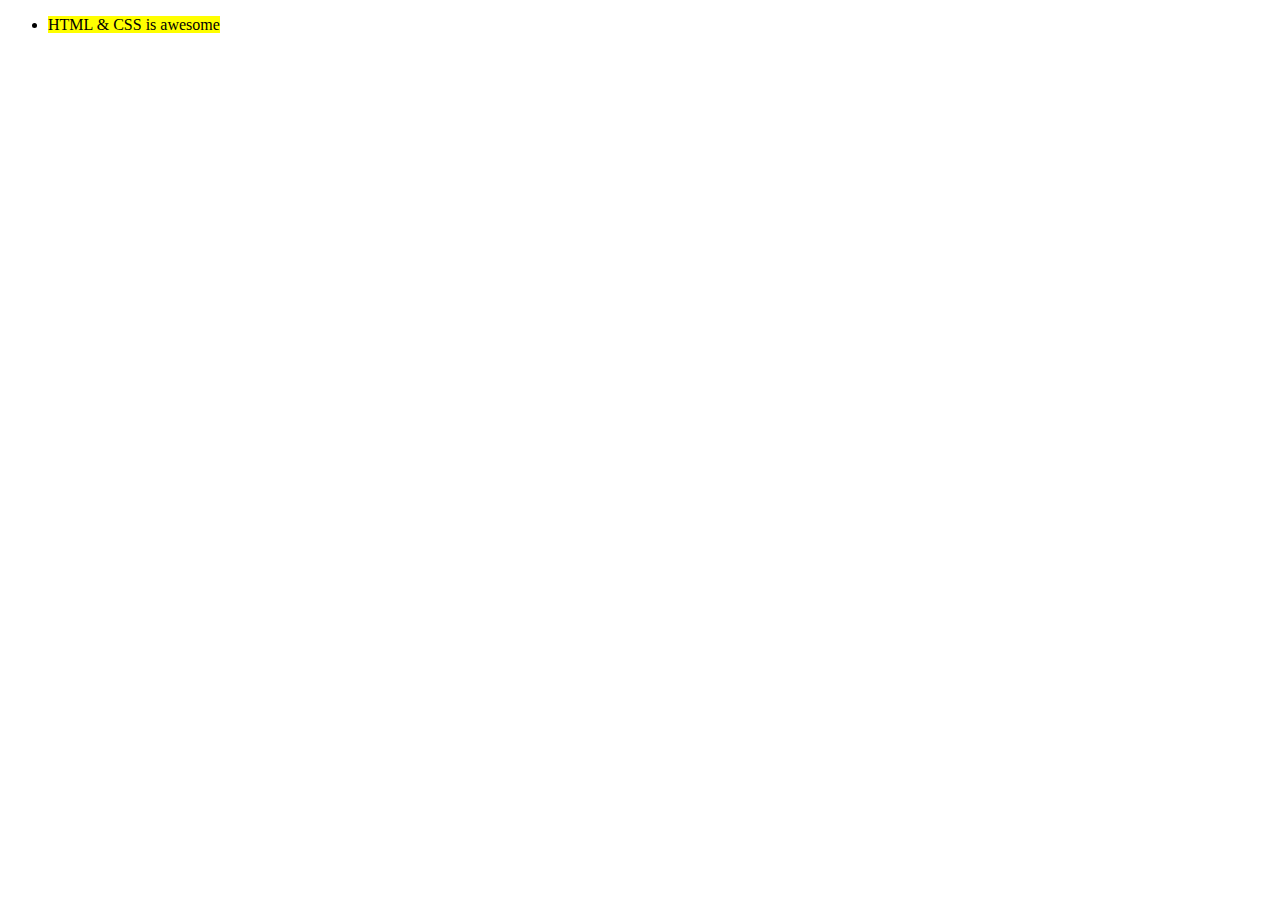
<file: 10.html>
<!DOCTYPE html>
<html lang="en">
<head>
    <meta charset="UTF-8">
    <meta http-equiv="X-UA-Compatible" content="IE=edge">
    <meta name="viewport" content="width=<device-width>, initial-scale=1.0">
    <title>Document</title>
</head>
<body>
    <ul>
        <li><mark>HTML & CSS is awesome</mark></li>
    </ul>
</body>
</html>
</file>
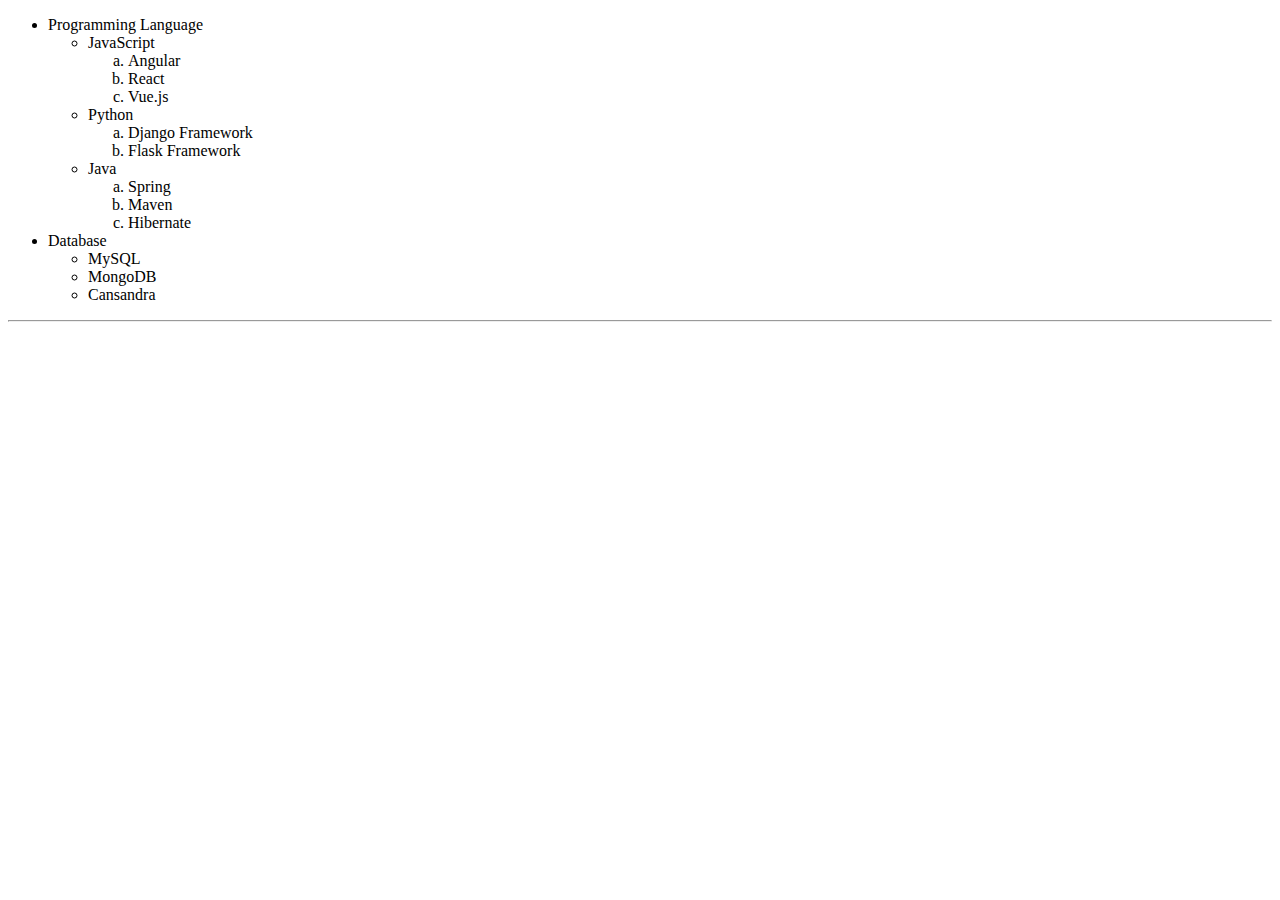
<file: 4.html>
<!DOCTYPE html>
<html lang="en">
<head>
    <meta charset="UTF-8">
    <meta http-equiv="X-UA-Compatible" content="IE=edge">
    <meta name="viewport" content="width=device-width, initial-scale=1.0">
    <!-- <link rel="stylesheet" href="style.css"> -->
    <title>Document</title>
</head>
<body>
    <ul>
        <li>Programming Language<ul>
            <li>JavaScript<ol type="a">
                <li>Angular</li>
                <li>React</li>
                <li>Vue.js</li>
            </ol></li>
            <li>Python<ol type="a">
                <li>Django Framework</li>
                <li>Flask Framework</li>
            </ol></li>
            <li>Java<ol type="a">
                <li>Spring</li>
                <li>Maven</li>
                <li>Hibernate</li>
            </ol></li>
        </ul>
        </li>
        <li>Database<ul>
            <li>MySQL</li>
            <li>MongoDB</li>
            <li>Cansandra</li>
        </ul>
        </li>
    </ul><hr>

    

</body>
</html>
</file>
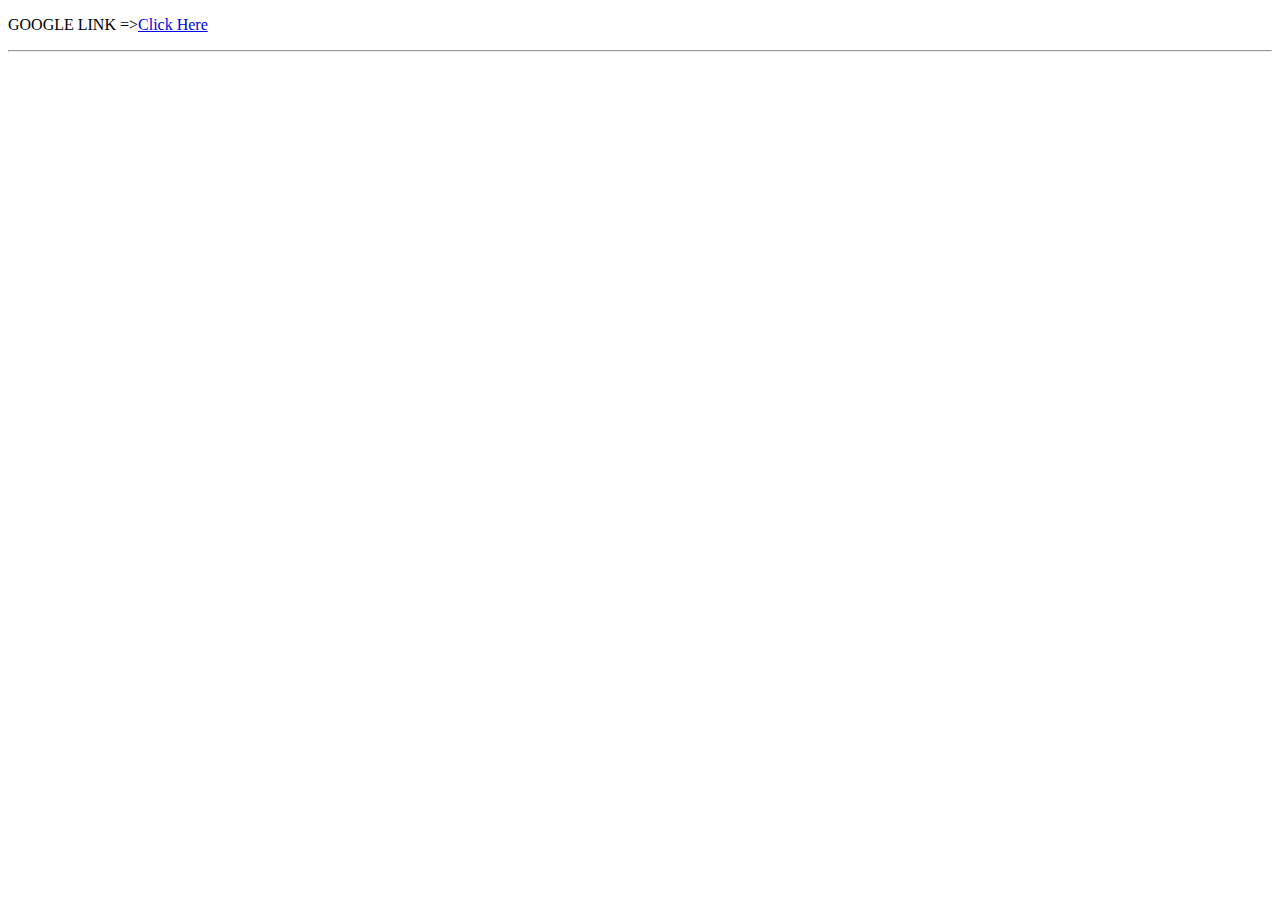
<file: 5.html>
<!DOCTYPE html>
<html lang="en">
<head>
    <meta charset="UTF-8">
    <meta http-equiv="X-UA-Compatible" content="IE=edge">
    <meta name="viewport" content="width=device-width, initial-scale=1.0">
    <!-- <link rel="stylesheet" href="style.css"> -->
    <title>Document</title>
</head>
<body>


    <p>GOOGLE LINK =><a href="https://google.com" target="_blank">Click Here</a></p><hr>


</body>
</html>
</file>
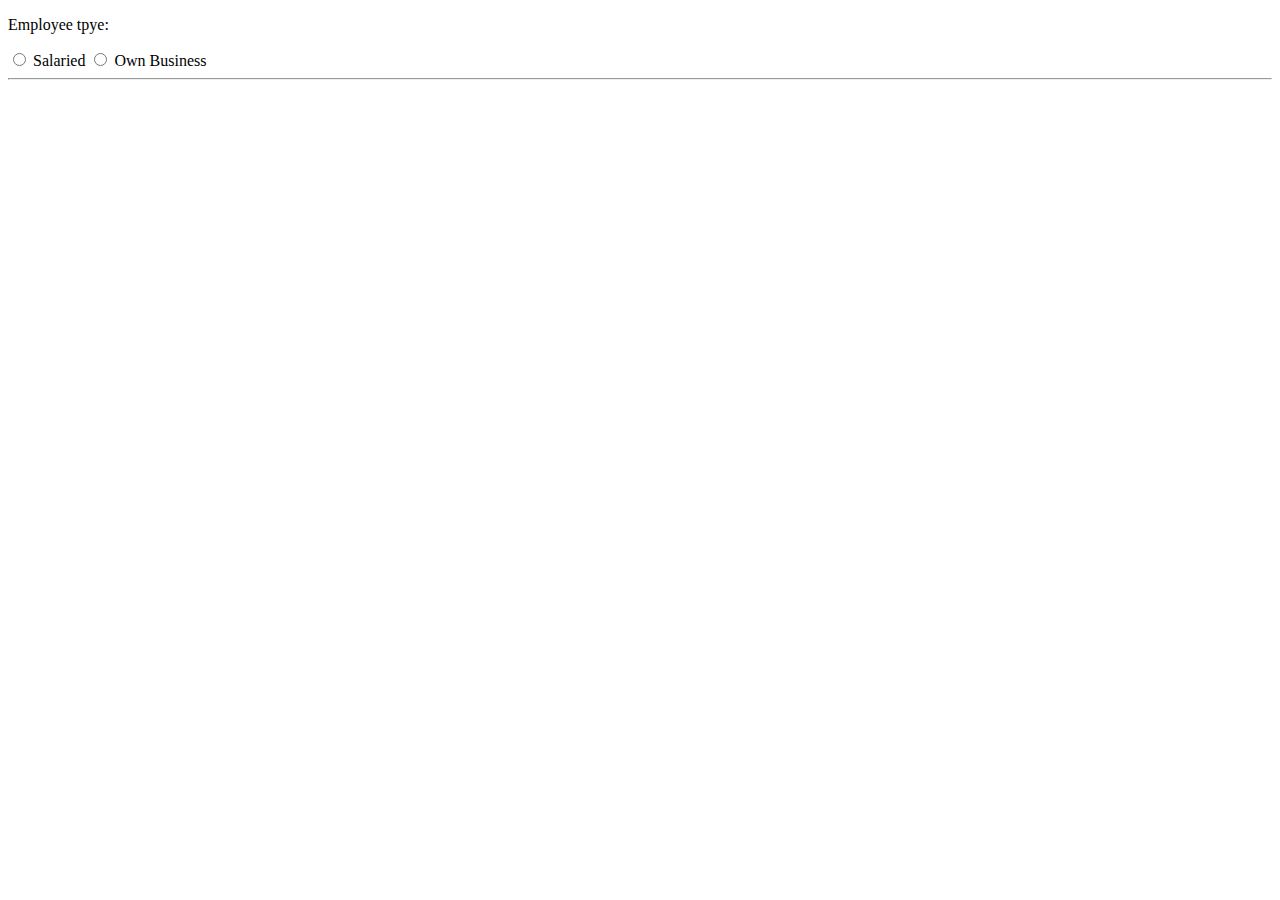
<file: 6.html>
<!DOCTYPE html>
<html lang="en">
<head>
    <meta charset="UTF-8">
    <meta http-equiv="X-UA-Compatible" content="IE=edge">
    <meta name="viewport" content="width=device-width, initial-scale=1.0">
    <!-- <link rel="stylesheet" href="style.css"> -->
    <title>Document</title>
</head>
<body>

    <form>
        <p>Employee tpye:</p>
        <input type="radio" class="salaried" name="employee">
        <label for="salaried">Salaried</label>
        <input type="radio" class="own-business" name="employee">
        <label for="own-business">Own Business</label>
    </form><hr>



</body>
</html>
</file>
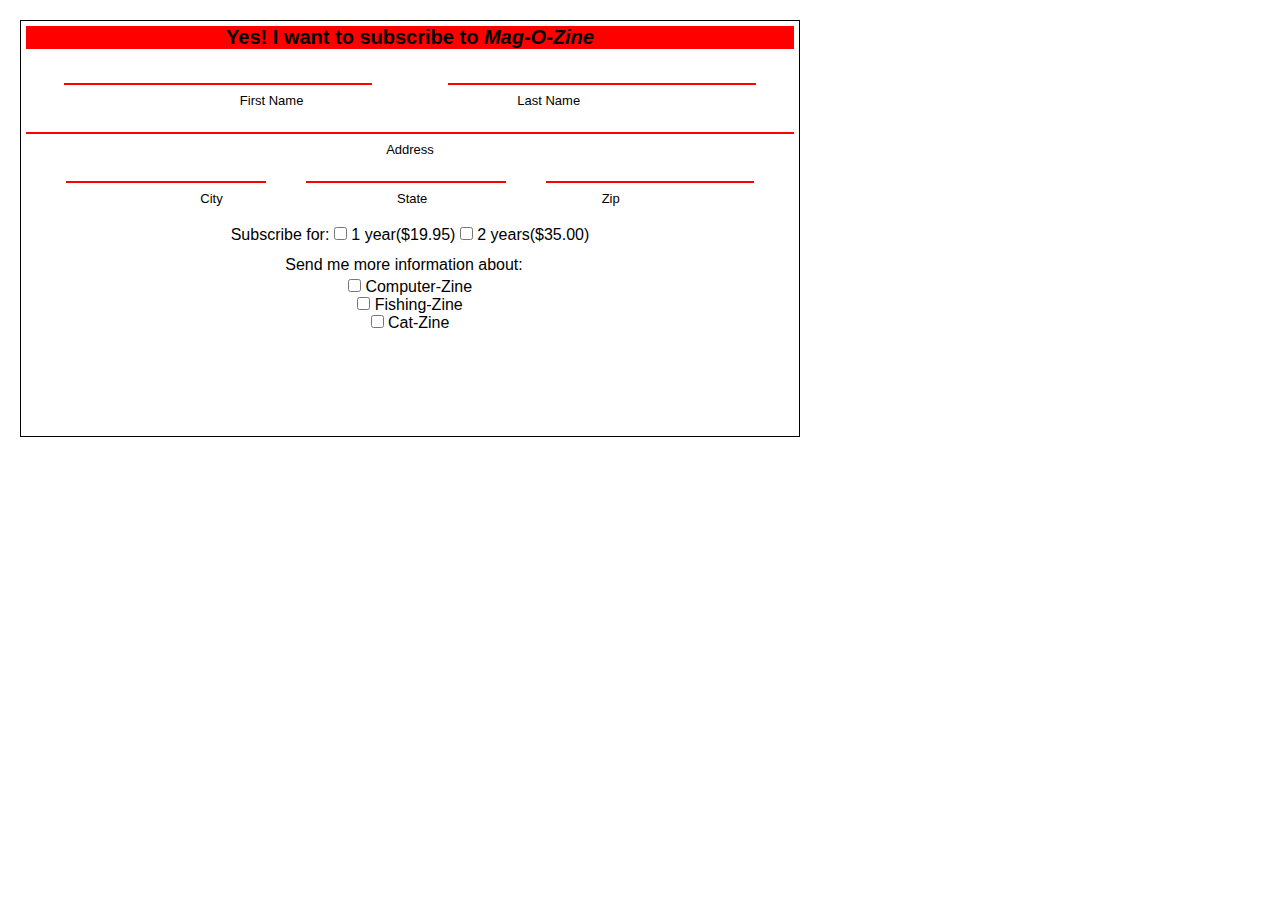
<file: 7.html>
<!DOCTYPE html>
<html lang="en">
<head>
    <meta charset="UTF-8">
    <meta http-equiv="X-UA-Compatible" content="IE=edge">
    <meta name="viewport" content="width=device-width, initial-scale=1.0">
    <link rel="stylesheet" href="style.css">
    <title>Document</title>
</head>
<body>
    
    <section class="mag">
        <h4>Yes! I want to subscribe to <i>Mag-O-Zine</i></h4>
        <div class="initial">
            <input type="text" class="name"><br>
            <input type="text" class="name">
            
        </div>
        <div class="label">
            <label for="first-name">First Name</label>    
            <label for="last-name">Last Name</label>
        </div>
        <div class="add">
            <input type="text" class="address"><br>
        </div>
        <div class="label">
            <label for="address">Address</label>
        </div>
        <div class="place">    
            <input type="text" class="area">
            <input type="text" class="area">
            <input type="number" class="area">
        </div>
        <div class="label">
            <label for="city">City</label>
            <label for="state">State</label>
            <label for="zip">Zip</label>
        </div>
        <div class="subs">
            <span>Subscribe for:</span>
            <input type="checkbox" class="year" name="subscribe">
            <label for="year-1">1 year($19.95)</label>
            <input type="checkbox" class="year" name="subscribe">
            <label for="year-1">2 years($35.00)</label>
        </div>
        <div class="info">
            <p>Send me more information about:</p>
            <input type="checkbox" class="zine" name="Zine">
            <label for="computer">Computer-Zine</label><br>
            <input type="checkbox" class="zine" name="Zine">
            <label for="fishing">Fishing-Zine</label><br>
            <input type="checkbox" class="zine" name="Zine">
            <label for="cat">Cat-Zine</label>
        </div>

    </section>

</body>
</html>
</file>
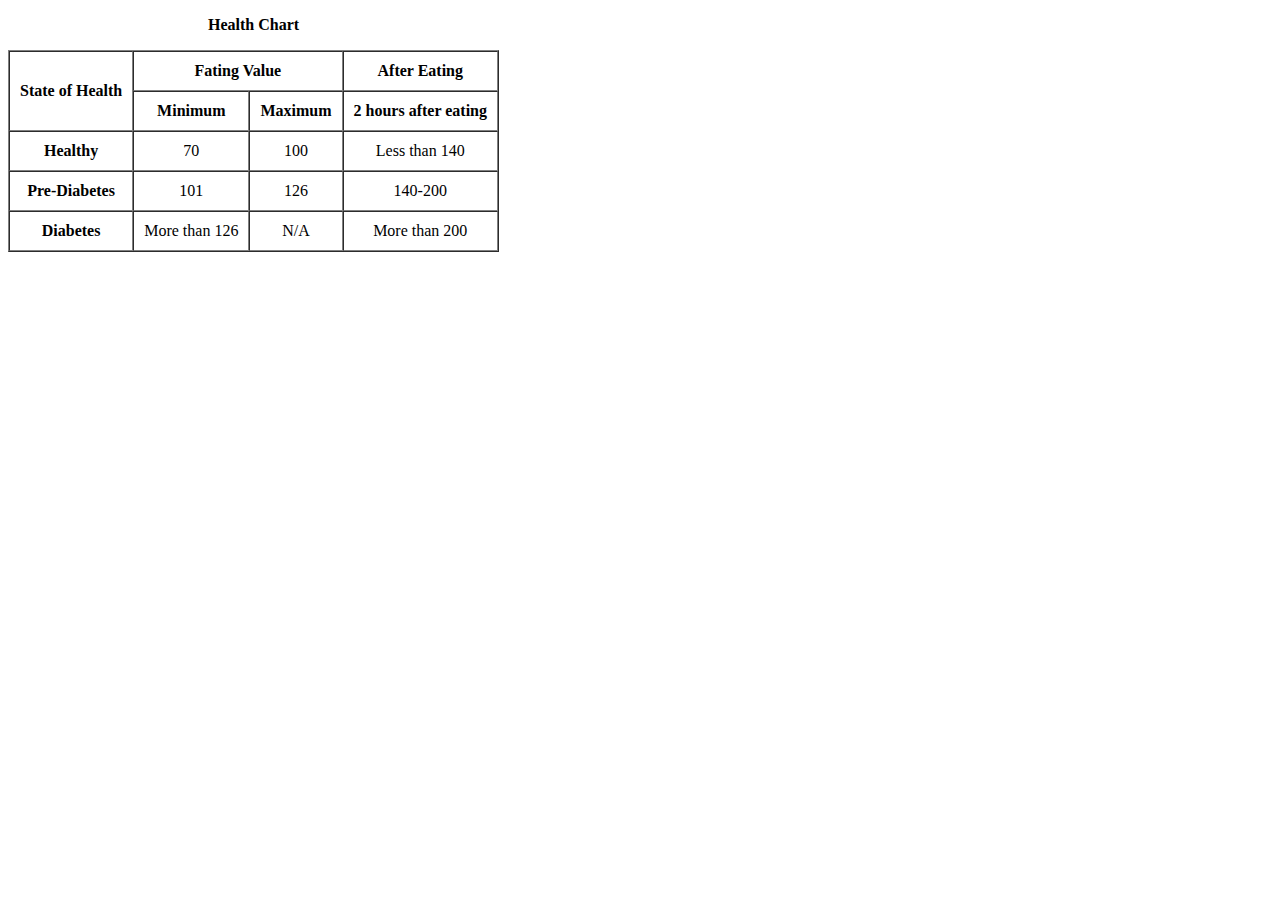
<file: 8.html>
<!DOCTYPE html>
<html lang="en">
<head>
    <meta charset="UTF-8">
    <meta http-equiv="X-UA-Compatible" content="IE=edge">
    <meta name="viewport" content="width=device-width, initial-scale=1.0">
    <title>Document</title>
    <style>
        table tr th , td {
            text-align: center;
            
        }
        p{
            font-weight: bold;
            margin-left: 200px;
            
        }
    </style>
</head>
<body>
    <!-- <p>Health Chart</p> -->
    <table border="1" cellspacing="0" cellpadding="10">
        <p>Health Chart</p>
        <tr>
            <th rowspan="2">State of Health</th>
            <th colspan="2">Fating Value</th>
            <th>After Eating</th>
        </tr>
        <tr>
            <th>Minimum</th>
            <th>Maximum</th>
            <th>2 hours after eating</th>
        </tr>
        <tr>
            <th>Healthy</th>
            <td>70</td>
            <td>100</td>
            <td>Less than 140</td>
        </tr>
        <tr>
            <th>Pre-Diabetes</th>
            <td>101</td>
            <td>126</td>
            <td>140-200</td>
        </tr>
        <tr>
            <th>Diabetes</th>
            <td>More than 126</td>
            <td>N/A</td>
            <td>More than 200</td>
        </tr>

    </table>

</body>
</html>
</file>
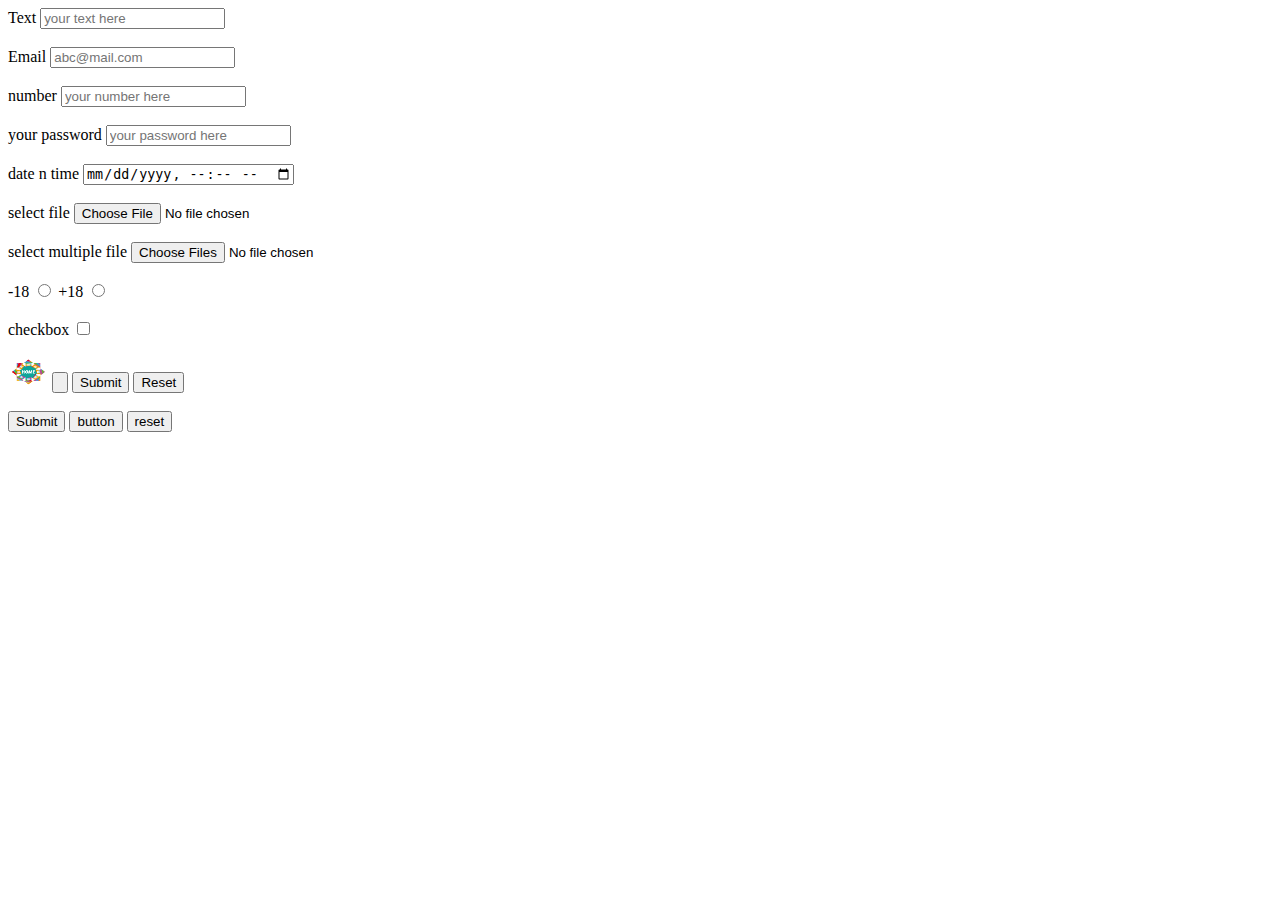
<file: 9.html>
<!DOCTYPE html>
<html lang="en">
<head>
    <meta charset="UTF-8">
    <meta http-equiv="X-UA-Compatible" content="IE=edge">
    <meta name="viewport" content="width=device-width, initial-scale=1.0">
    <title>Document</title>
</head>
<body>
    <form>
        <label for="text">Text</label>
        <input type="text" name="text" id="text"  placeholder="your text here" 
            minlength="3"><br><br>
        <label for="email">Email</label>
        <input type="email" name="email" id="email" placeholder="abc@mail.com" ><br><br>
        <label for="number">number</label>
        <input type="number" name="number" id="number" value="some number" placeholder="your number here"
            ><br><br>
        <label for="password">your password</label>
        <input type="password" name="password" id="password" placeholder="your password here" maxlength="5"><br><br>
        <label for="datetime-local">date n time</label>
        <input type="datetime-local"><br><br>
        <label for="file">select file</label>
        <input type="file" name="file" id="file" placeholder="your file here"><br><br>
        <label for="file">select multiple file</label>
        <input type="file" name="file" id="file" placeholder="your file here" multiple><br><br>
        <label for="-18">-18</label>
        <input type="radio" name="radio" id="+18">
        <label for="female">+18</label>
        <input type="radio" name="radio" id="-18"><br><br>
        <label for="checkbox">checkbox</label>
        <input type="checkbox" name="checkbox" id="checkbox"><br><br>

        <input type="image" src="images/logo.png" name="img" id="img"
            height="30" width="40">
        <input type="button" name="button" id="button">
        <input type="submit" name="submit" id="submit">
        <input type="reset" name="reset" id="reset"><br><br>

        <button type="submit">Submit</button>
        <button>button</button>
        <button type="reset">reset</button>

    </form>
</body>
</html>
</file>
<file: style.css>
*{
    margin:0;
    padding:0;
    font-family: Arial, Helvetica, sans-serif;

/* ------------NAVIGATION BAR-----------------     */
}
.header{
    min-height: 100vh;
    width: 100%;
    background-image: linear-gradient(rgb(49, 12, 12,0.7),rgb(54, 16, 16,0)) ,url(images/banner.jpg);
    background-position: center;
    background-size: cover;
    position: relative;

}
nav{
    display: flex;
    padding: 2% 5%;
    justify-content: space-between;
    align-items: center;
}
nav img{
    width: 100px;

}
.nav-link{
    flex: 1;
    text-align: right;
}
.nav-link ul li{
    display: inline-block;
    padding: 8px 12px;
    position: relative;
    background-color: blue;
    top: -20px;
}
.nav-link ul li a{
    color: #fff;
    text-decoration: none;
    /* font-family:Arial, Helvetica, sans-serif; */
    letter-spacing: 0.8px;
    background-color: rgb(182, 182, 207);
}
.nav-link ul li:hover{
    background-color: red;
    padding: 10px 19px;
    transition: 0.5s;
}

/* --------------ARTICLE--------------- */
.text-box{
    /* border: 1px solid; */
    width:90%;
    color: white;
    position: absolute;
    top: 50%;
    left: 50%;
    transform: translate(-50%,-50%);
    text-align: center;
}
.text-box h1{
    font-size: 62px;
}
.text-box p{
    margin-top: 10px;
    margin-bottom: 40px;
    font-size: 14px;
    color: white;
}
.hero-btn{
    display: inline-block;
    text-decoration: none;
    color: white;
    border: 1px solid white;
    padding: 12px 34px;
    font-size:13px;
    background: transparent;
    position: relative;
    cursor: pointer;
} 
.hero-btn:hover{
    border: 1px solid red;
    background: red;
    transition: 1s;
}
nav .gg-close-r{
    display: none;
}
nav .gg-menu-right{ 
     display: none;
}

 @media(max-width: 700px){
    .text-box h1{
        font-size: 20px;
    }
    .nav-link ul li{
        display: block;
    }
    .nav-link{
        position: absolute;
        background: green;
        height: 100vh;
        width: 200px;
        top: 0px;
        right: -200px;
        text-align: left;
        z-index: 2;
        transition: 1s;
    }
    nav .gg-close-r ,nav .gg-menu-right{ 
        display: block;
        color: white;
        margin: 10px;
        font-size: 22px;
        cursor: pointer;
    }
    .nav-link ul{
        padding: 30px;
    }
    nav .gg-menu-right{
        top: -20px
    }
    nav .gg-close-r{
        top: 20px;
        margin-bottom: 50px;
    }
} 
/* -------progression------- */
.progress{
    width: 80%;
    margin: auto;
    text-align: center;
    padding-top: 100px;
}
h1{
    font-size: 36px;
}
p{
    font-size: 14px;
    line-height: 22px;
    padding: 10px;
}
a{
    color:black;
    text-decoration: none;
}
.row{
    margin-top: 5%;
    display: flex;
    justify-content: space-between;
}
.row-box {
    text-decoration: none;
    background-color: #fff3f3;
    margin: 0 2% 5%;
    border-radius: 10px;
    padding: 20px 12px;
    box-sizing: border-box;
    transition: 0.5s;

}
h3{
    text-align: center;
    margin: 10px 0;
}
.row-box:hover{
    box-shadow: 0 0 20px 0px rgba(0,0,0,0.8);
    background: rgba(226,0,0,0.7);    
}
.row-box div{
    opacity: 0; 
    color: #fff;
    font-size: 26px;
    transition: 0.5s;
}
.row-box:hover div{
    opacity: 1;
    transform: translateY(-90px);
}

@media (max-width: 700px){
    .row{
        flex-direction: column;
    }
}

/* ---------CALL TO ACTION------------- */
.call{
    margin: 100px auto;
    width: 80%;
    background-image: linear-gradient(rgba(82, 24, 24, 0.7),rgba(82, 24, 24, 0)),url(images/banner2.jpg);
    background-position: center;
    background-size: cover;
    border-radius: 10px;
    text-align: center;
    padding: 50px 0;
}
.call h1{
    color: #fff;
    margin-bottom: 40px;
    padding: 0;
}
@media(max-width:700px){
    .call h1{
        font-size: 24px;
    }
}

/* -------------FOOTER--------------- */
.footer{
    width: 100%;
    text-align: center;
    padding: 30px 0;
}
.footer h4{
    margin-bottom: 25px;
    margin-top: 20px;
}
.icons .fa{
    color: #f44336;
    margin:0 13px;
    cursor: pointer;
    padding: 18px 0;
}
.icons .iconify{
    vertical-align: sub;
    color: #f44336;
    margin:0 13px; 
    cursor: pointer;
}
p .fa{
    color: #f44336;
}

/* ---------------ABOUT US PAGE------------ */
.sub-header{
    min-height: 50vh;
    width: 100%;
    background-image: linear-gradient(rgb(49, 12, 12,0.7),rgb(54, 16, 16,0)) ,url(images/banner.jpg);
    background-position: center;
    background-size: cover;
    text-align: center;
    color: #fff;
}
.sub-header h1{
    margin-top: 100px;
}
.col{
    display: flex;
    justify-content:space-between;
} 
.about-us{
    width: 80%;
    margin: auto;
    padding-top: 80px;
    padding-bottom: 50px;
}
.about-col{
    flex-basis: 48%;
    padding: 30px 2px;
}
.about-col img{
    width: 100%;
}
.about-col h1{
    padding-top: 0;
}
.about-col p{
    padding: 15px 0 25px; 
} 
@media(max-width: 700px){
    .col{
        display: block;
    }
}
#spacing{
    line-height:50px;
    text-align: center;
}
#spacing h2{
    border: 1px solid;
    margin: 10px ;
    color:black;
    border-radius: 10px;
    transition: 0.5s;
}
#spacing h2:hover{
    border-color:#f44336;
    background-color:#f44336;
    color:white;
    box-shadow: 0 0 20px 0px rgba(0, 0, 0, 0.8);
    
}

/* ---------TASKS----------- */
.mag{
    margin: 20px;
    border: 1px solid;
    padding: 5px;
    width: 60%;
    height: 45vh;
}
.mag h4{
    background:red;
    text-align: center;
    font-size:20px;
}
.mag .initial
{
    display: flex;
    justify-content: space-evenly;
    text-align: center;
    margin-top:10px
}
.mag .place{
    display: flex;
    justify-content: space-evenly;
    text-align: center;   
}

/* .mag .address{
    margin-left:22px;
    margin-right:22px;
} */


.place input[type=text]{
    width: 26%;
    margin: 8px 0;
  box-sizing: border-box;
  border: none;
  border-bottom: 2px solid red;
  font-family: 'Times New Roman', Times, serif;
  outline: none;
}
.place input[type=number]{
    width: 27%;
    margin: 8px 0;
  box-sizing: border-box;
  border: none;
  border-bottom: 2px solid red;
  font-family: 'Times New Roman', Times, serif;
  outline: none;
}
.initial input[type=text]{
    width: 40%;
    margin: 8px 0;
  box-sizing: border-box;
  border: none;
  border-bottom: 2px solid red;
  font-family: 'Times New Roman', Times, serif;
  outline: none;
}
.add input[type=text]{
    width: 100%;
    margin: 8px 0;
  box-sizing: border-box;
  border: none;
  border-bottom: 2px solid red;
  font-family: 'Times New Roman', Times, serif;
  outline: none;
}
.label{
    font-size: 13px;
    text-align: center;
    display: flex;
    justify-content: space-evenly;
} 
.subs{
    margin-top: 20px;
    text-align: center;
}
.info p{
    font-size: 16px;
    margin-left:-12px;
    margin-bottom: -8px;
}
.info{
    text-align: center;
    
}

/* --------------CONTACT------------- */
.container{
    width: 80%;
    margin: 50px auto;
}
.contact-box{
    display: flex;
}
.left-side{
    flex-basis:60%;
    padding: 40px 60px;
}
.right-side{
    flex-basis:40;
    padding:40px;
    background: #f44336;
    color: #fff;
}
h3{
    margin-bottom: 30px
}
</file>
